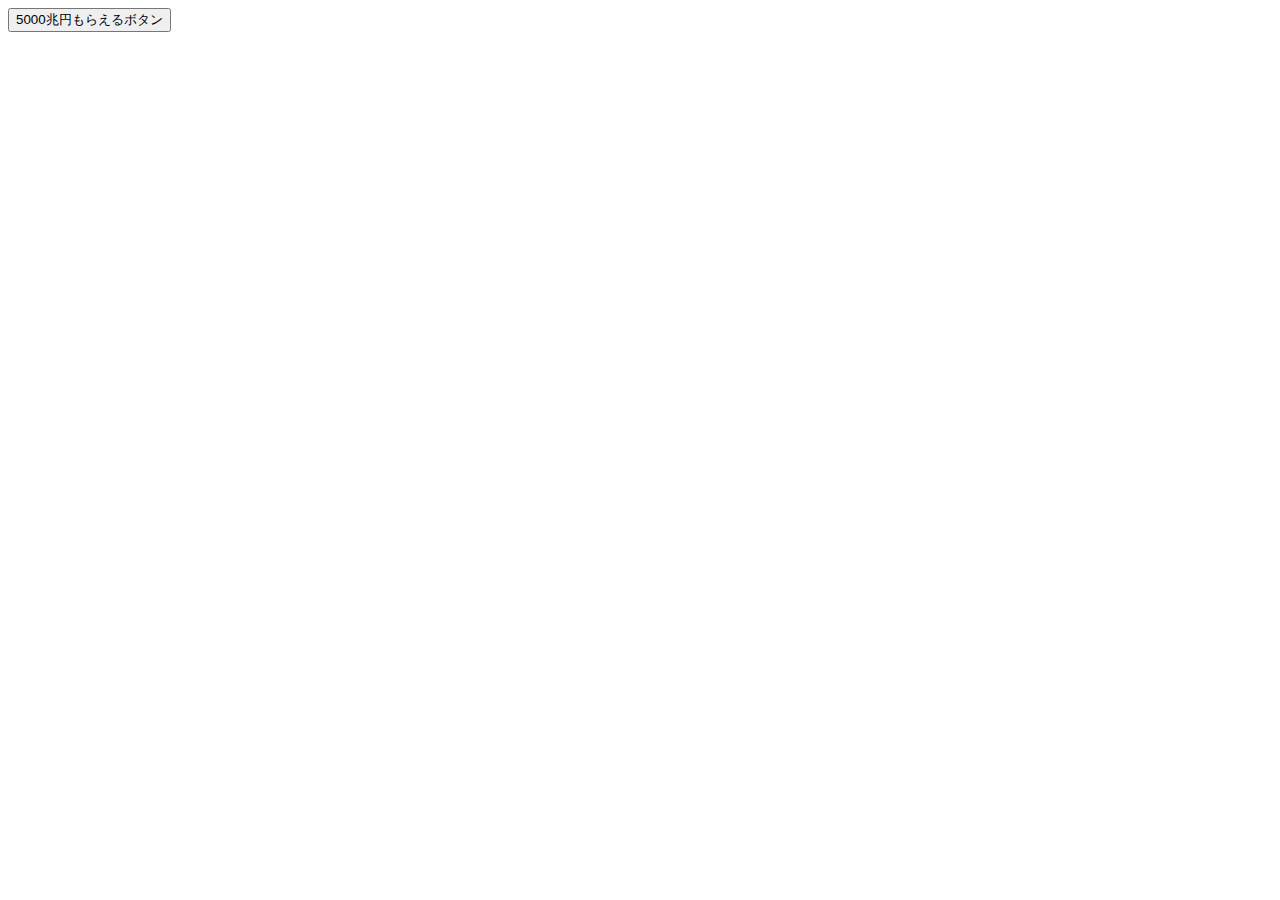
<file: csrf/index.html>
<!DOCTYPE html>
<html lang="en">
<head>
    <meta charset="UTF-8">
    <title>Title</title>
</head>
<body>
<form method="post" action="http://localhost:8080/board">
    <input type="hidden" name="_csrf" value="602cbdc3-ec8e-4adb-9762-a3b1c2fc2767">
    <input type="hidden" name="name" value="ななしさん">
    <input type="hidden" name="mailAddress" value="example1@example.com">
    <input type="hidden" name="comment" value="2021/4/20にわたしはカレールーとライスを1:1で皿に配置した上でグチャグチャにかき混ぜてやります">
    <button>5000兆円もらえるボタン</button>
</form>
</body>
</html>
</file>
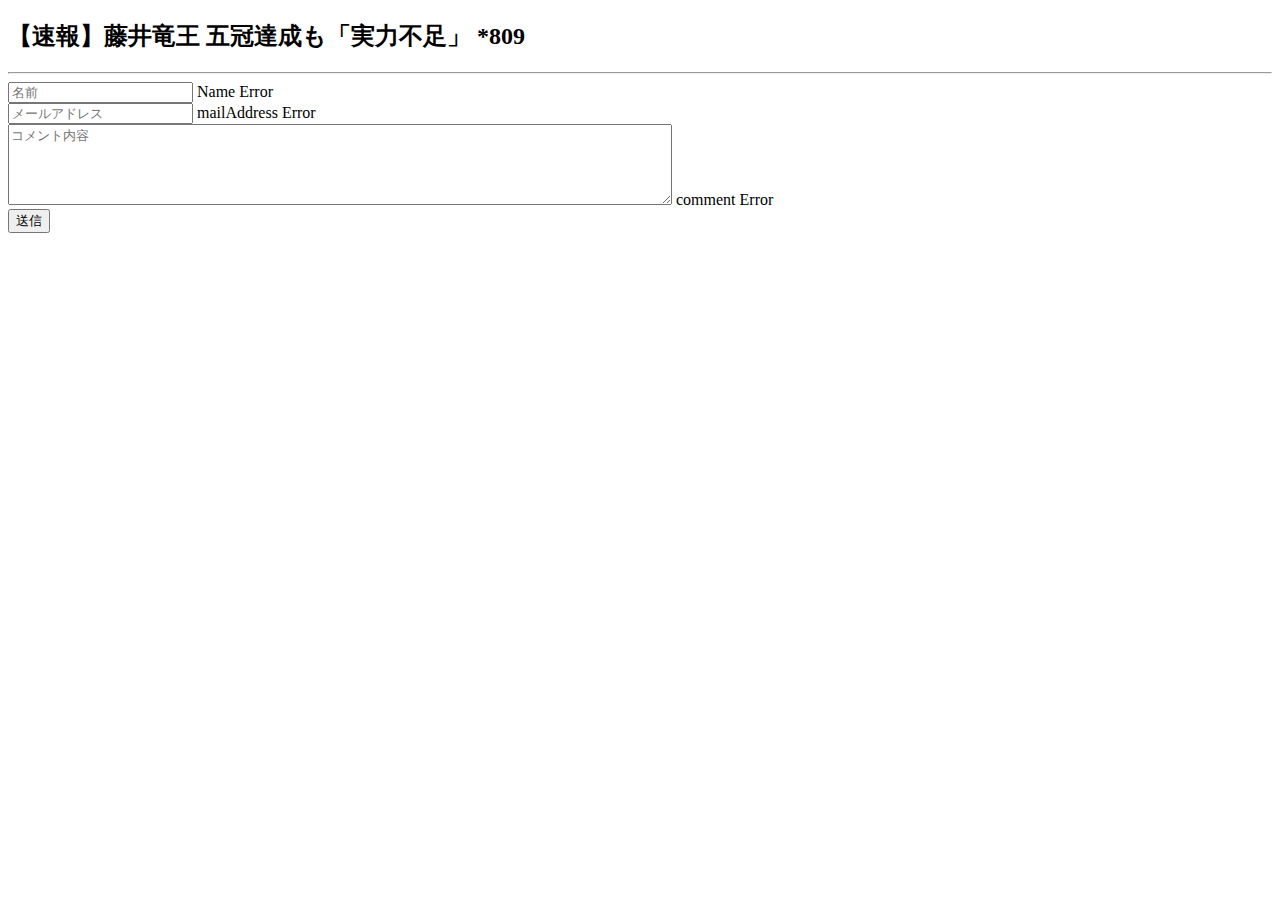
<file: src/main/resources/templates/board.html>
<!DOCTYPE html>
<html
        xmlns:layout="http://www.ultraq.net.nz/thymeleaf/layout"
        layout:decorate="~{layout}"
>
    <head>
        <title>掲示板</title>
        <meta name="description" content="掲示板です">
        <link th:href="@{/css/board.css}" rel="stylesheet" type="text/css">
    </head>
    <body>
        <div layout:fragment="layoutContent">
            <div id="board-area">
                <h2 class="title">
                    【速報】藤井竜王 五冠達成も「実力不足」 *809
                </h2>
                <div th:replace="~{fragments/thread(comments=${comments})}">
                </div>
            </div>
            <hr>
            <form method="post" th:action="@{/board}" th:object="${commentForm}">
                <div>
                    <input placeholder="名前" th:field="*{name}">
                    <span class="error-message" th:if="${#fields.hasErrors('name')}" th:errors="*{name}">Name Error</span>
                </div>
                <div>
                    <input placeholder="メールアドレス" th:field="*{mailAddress}">
                    <span class="error-message" th:if="${#fields.hasErrors('mailAddress')}" th:errors="*{mailAddress}">mailAddress Error</span>
                </div>
                <div>
                    <textarea placeholder="コメント内容" rows="5" cols="80" wrap="off" th:field="*{comment}"></textarea>
                    <span class="error-message" th:if="${#fields.hasErrors('comment')}" th:errors="*{comment}">comment Error</span>
                </div>
                <button>送信</button>
            </form>
        </div>
    </body>
</html>
</file>
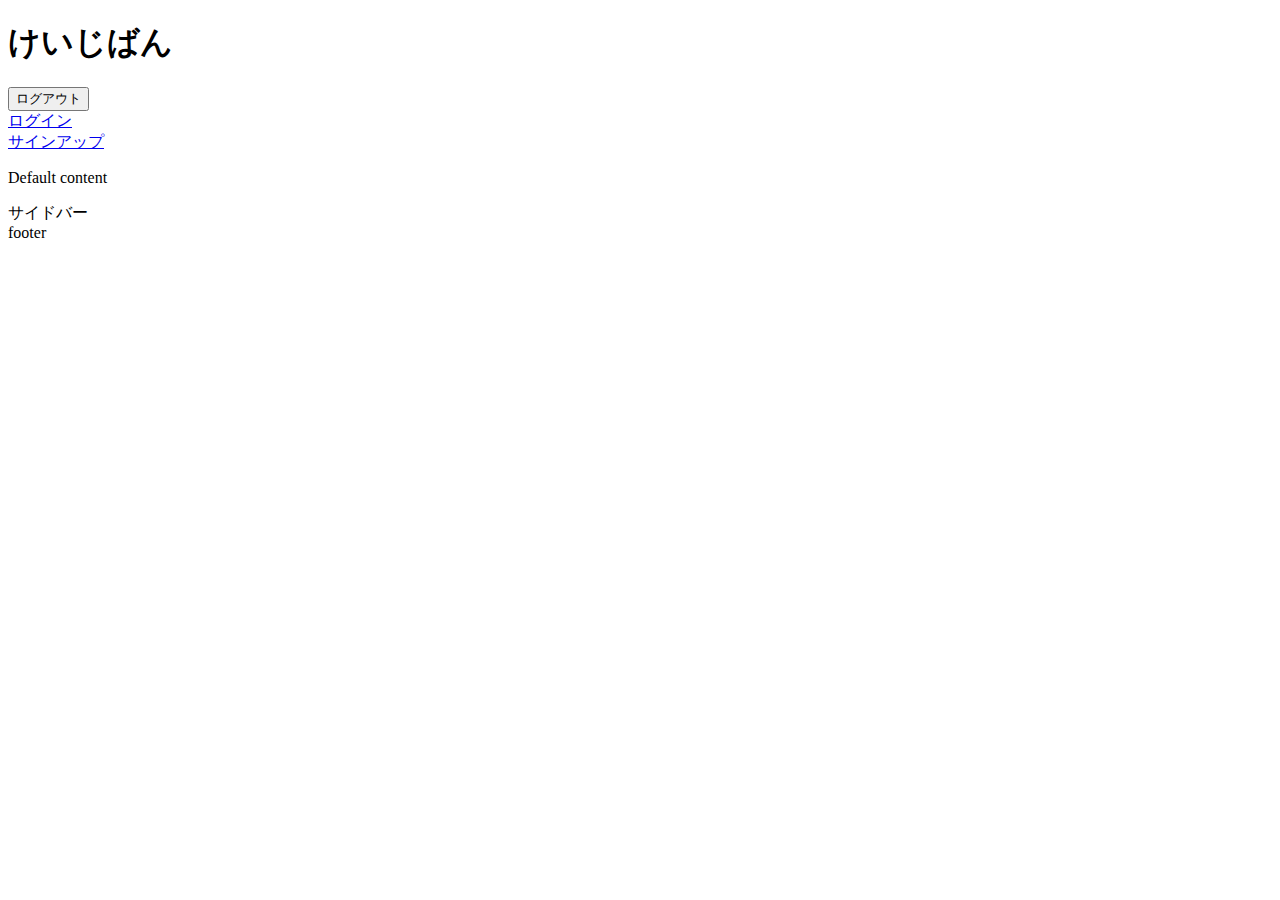
<file: src/main/resources/templates/layout.html>
<!-- こっちがベース -->
<!DOCTYPE html>
<html
        xmlns="http://www.w3.org/1999/xhtml"
        xmlns:layout="http://www.ultraq.net.nz/thymeleaf/layout"
        xmlns:th="http://www.w3.org/1999/xhtml"
        xmlns:sec="http://www.thymeleaf.org/extras/spring-security"
>
    <head>
      <meta charset="UTF-8" />
      <meta name="description" content="common-meta">
      <title>レイアウト</title>

      <link th:href="@{/css/style.css}" rel="stylesheet" type="text/css">
    </head>
    <body>
        <header>
            <div>
                <h1 id="logo">けいじばん</h1>
            </div>
            <div class="account">
                <div th:if="${#authorization.expression('isAuthenticated()')}">
                    <form th:action="@{/user/logout}" method="post">
                        <button class="logout-button">
                            ログアウト
                        </button>
                    </form>
                </div>
                <div th:if="${#authorization.expression('!isAuthenticated()')}">
                    <a href="/user">
                        <div>ログイン</div>
                    </a>
                    <a href="/user/signup">
                        <div>サインアップ</div>
                    </a>
                </div>
            </div>
        </header>
        <div id="content">
            <main id="main-area" layout:fragment="layoutContent">
              <p>Default content</p>
            </main>
            <div id="side-area">
              サイドバー
            </div>
        </div>
        <footer>footer</footer>
    </body>
</html>
</file>
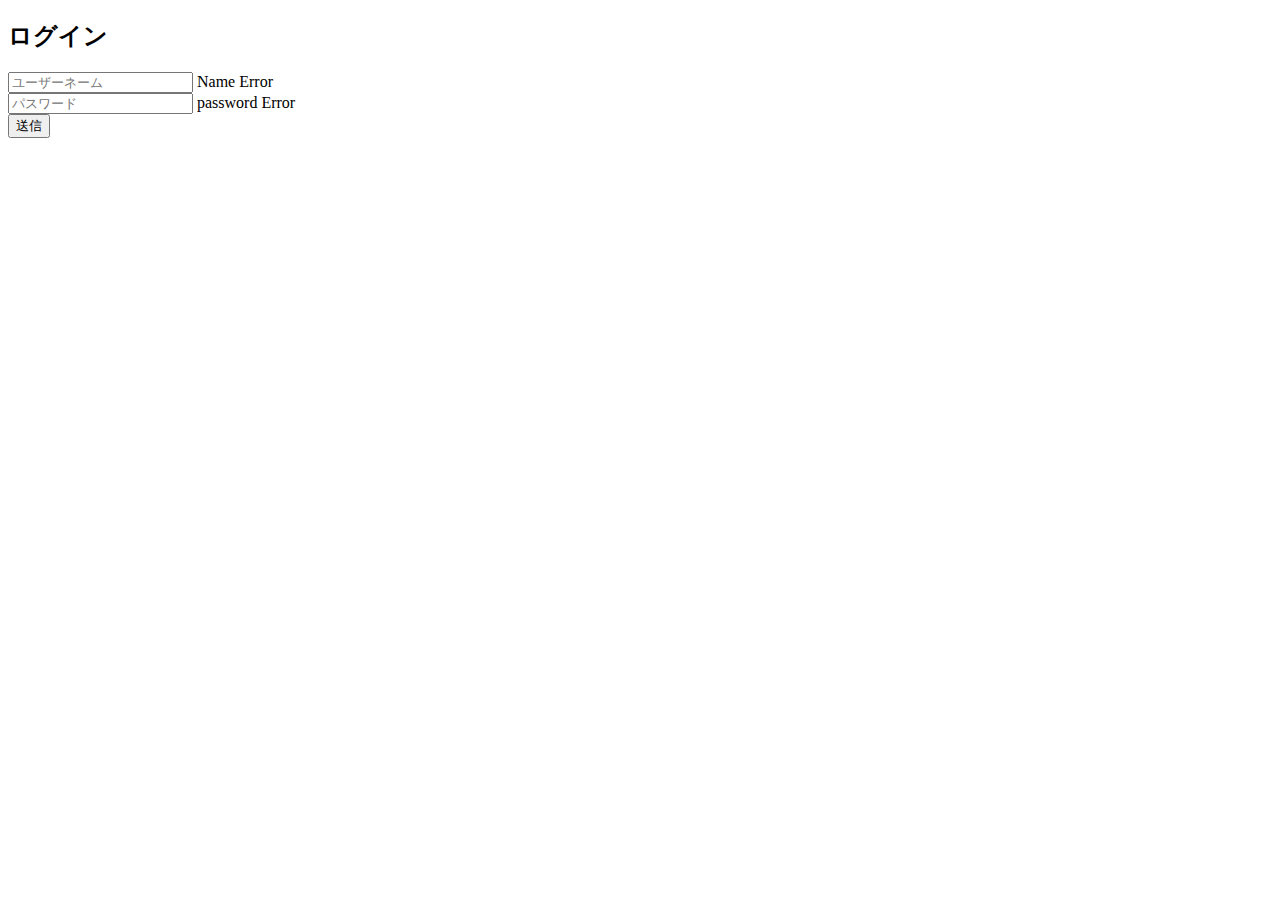
<file: src/main/resources/templates/user/login.html>
<!DOCTYPE html>
<html
        xmlns:layout="http://www.ultraq.net.nz/thymeleaf/layout"
        layout:decorate="~{layout}"
>
    <head>
        <title>掲示板</title>
        <meta name="description" content="ログイン">
    </head>
    <body>
        <div layout:fragment="layoutContent">
            <h2>ログイン</h2>
            <form method="POST" th:action="@{/user}" th:object="${userForm}">
                <div>
                    <input placeholder="ユーザーネーム" th:field="*{username}">
                    <span class="error-message" th:if="${#fields.hasErrors('username')}" th:errors="*{username}">Name Error</span>
                </div>
                <div>
                    <input placeholder="パスワード" th:field="*{password}" type="password">
                    <span class="error-message" th:if="${#fields.hasErrors('password')}" th:errors="*{password}">password Error</span>
                </div>
                <button>送信</button>
            </form>
        </div>
    </body>
</html>
</file>
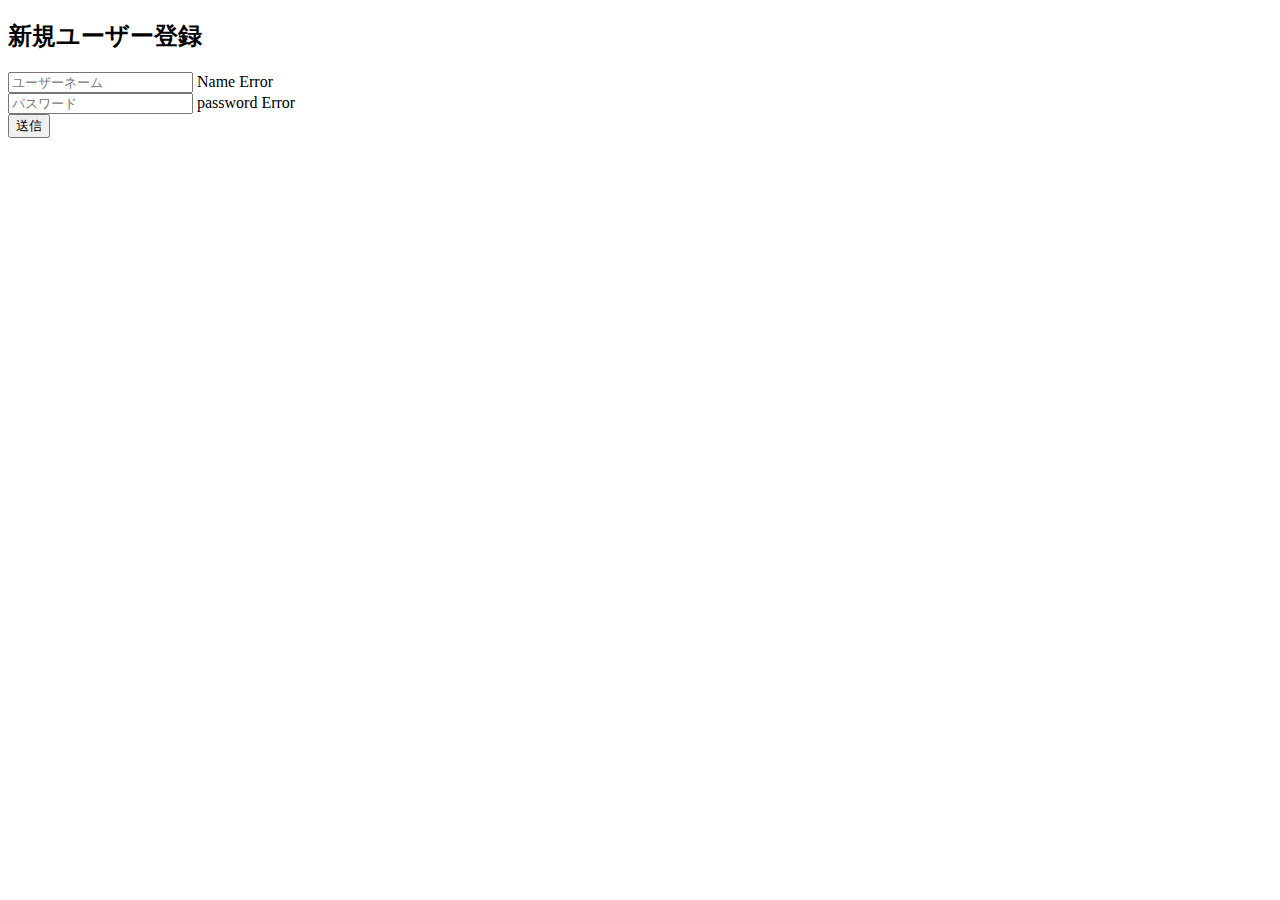
<file: src/main/resources/templates/user/signup.html>
<!DOCTYPE html>
<html
        xmlns:layout="http://www.ultraq.net.nz/thymeleaf/layout"
        layout:decorate="~{layout}"
>
    <head>
        <title>掲示板</title>
        <meta name="description" content="ユーザー登録">
    </head>
    <body>
        <div layout:fragment="layoutContent">
            <h2>新規ユーザー登録</h2>
            <form method="POST" th:action="@{/user/signup}" th:object="${userForm}">
                <div>
                    <input placeholder="ユーザーネーム" th:field="*{username}">
                    <span class="error-message" th:if="${#fields.hasErrors('username')}" th:errors="*{username}">Name Error</span>
                </div>
                <div>
                    <input placeholder="パスワード" th:field="*{password}" type="password">
                    <span class="error-message" th:if="${#fields.hasErrors('password')}" th:errors="*{password}">password Error</span>
                </div>
                <button>送信</button>
            </form>
        </div>
    </body>
</html>
</file>
